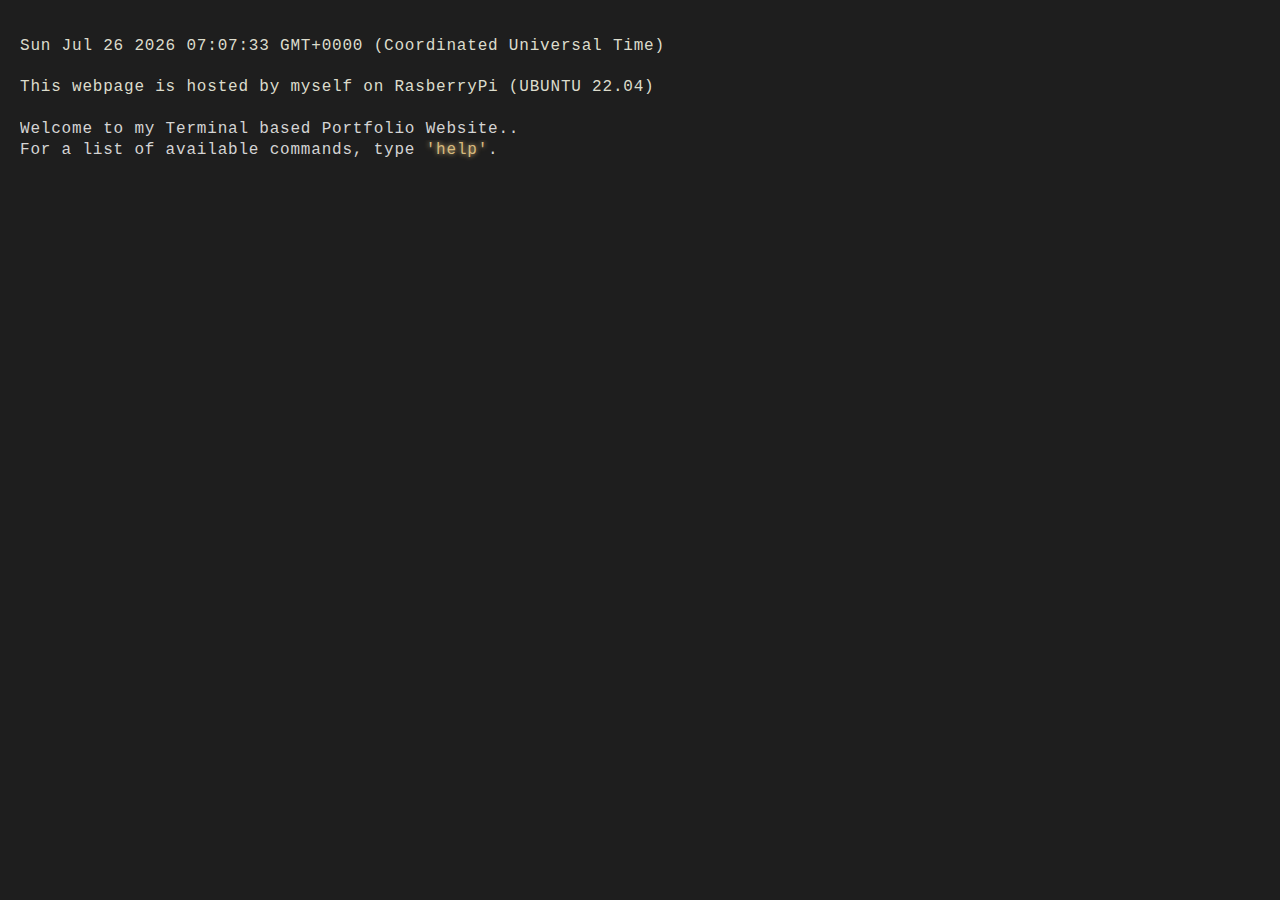
<file: index.html>
<!DOCTYPE html>
<html lang="en">
<head>
    <!-- Google tag (gtag.js) -->
<script async src="https://www.googletagmanager.com/gtag/js?id=G-8JMSGJE8YY"></script>
<script>
  window.dataLayer = window.dataLayer || [];
  function gtag(){dataLayer.push(arguments);}
  gtag('js', new Date());

  gtag('config', 'G-8JMSGJE8YY');
</script>
    <meta charset="UTF-8">
    <meta http-equiv="X-UA-Compatible" content="IE=edge">
    <meta name="viewport" content="width=device-width, initial-scale=1.0">
    <link rel="icon" href="images/terminal.png">
    <!-- Icon source : Freepik
        <a href="https://www.flaticon.com/free-icons/terminal" title="terminal icons">Terminal icons created by Flat Icons - Flaticon</a>
     -->
    <title>Mateusz Oleszko || Terminal</title>

    <link rel="stylesheet" href="style/style.css">
    <!-- Google Tag Manager -->
<script>(function(w,d,s,l,i){w[l]=w[l]||[];w[l].push({'gtm.start':
new Date().getTime(),event:'gtm.js'});var f=d.getElementsByTagName(s)[0],
j=d.createElement(s),dl=l!='dataLayer'?'&l='+l:'';j.async=true;j.src=
'https://www.googletagmanager.com/gtm.js?id='+i+dl;f.parentNode.insertBefore(j,f);
})(window,document,'script','dataLayer','GTM-MSV5MKJ5');</script>
<!-- End Google Tag Manager -->
</head>
<body>
<!-- Google Tag Manager (noscript) -->
<noscript><iframe src="https://www.googletagmanager.com/ns.html?id=GTM-MSV5MKJ5"
    height="0" width="0" style="display:none;visibility:hidden"></iframe></noscript>
    <!-- End Google Tag Manager (noscript) -->

        <!-- Terminal holds the entered text history -->
        <div id="terminal">
            <!-- separator = before -->
            <a id="before"></a>
        </div>
        
        <div id="command-window" onclick="getElementById('textbox').focus()">
            
            <textarea name="textbox" id="textbox"
            onkeypress="typeToLine(this, event)"
            onkeyup="typeToLine(this,event)"
            onkeydown="typeToLine(this,event); moveCursor(this.value.length, event)"
            autofocus
            ></textarea>
            
            <!-- Prompt Box that takes input -->
            <div id="liner">
                <span id="input"></span><b class="cursor" id="cursor">█</b>
            </div>
              
        </div>
        
        <script src="scripts/cursor.js"></script> 
        <script src="scripts/data.js"></script>
        <script src="scripts/main.js"></script>
</body>
</html>
</file>
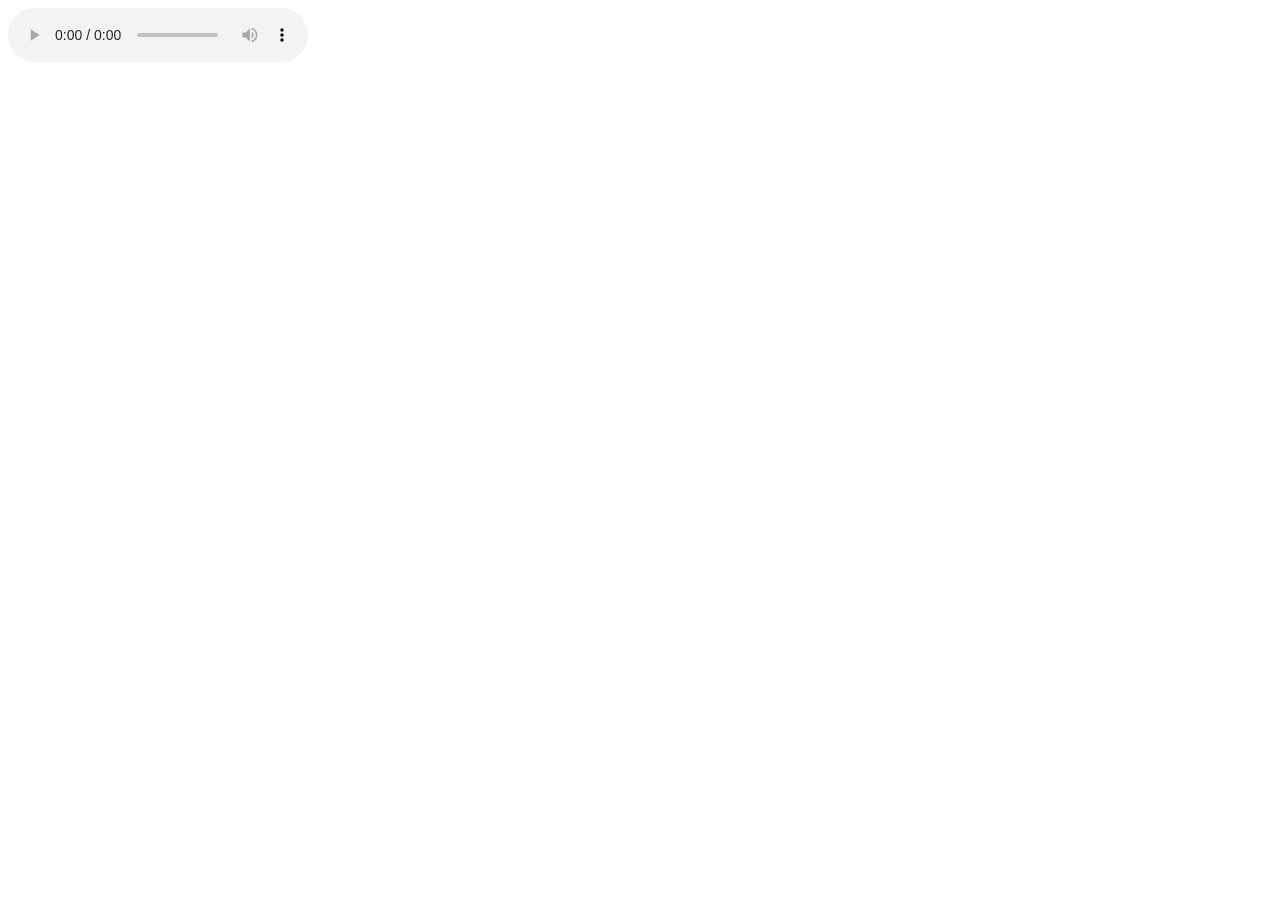
<file: bejbuszek.html>
<!DOCTYPE html>
<html lang="pl">
<head>

    <meta charset="UTF-8">
    <meta http-equiv="X-UA-Compatible" content="IE=edge">
    <meta name="viewport" content="width=device-width, initial-scale=1.0">
  
    <title>Bejbuszek</title>

    <link rel="stylesheet" href="style/bejbuszek.css">
    </head>
    <body>

        <ul class="slideshow">
            <li><span></span></li>
          <li><span>2</span></li>
            <li><span></span></li>
            <li><span></span></li>
            <li><span></span></li>
        </ul>

        <audio autoplay loop controls>
            <source src="https://mateuszoleszko.site/images/ed.mp3" type="audio/mpeg">
            Your browser does not support the audio element.
          </audio>
 
</body>
</html>
</file>
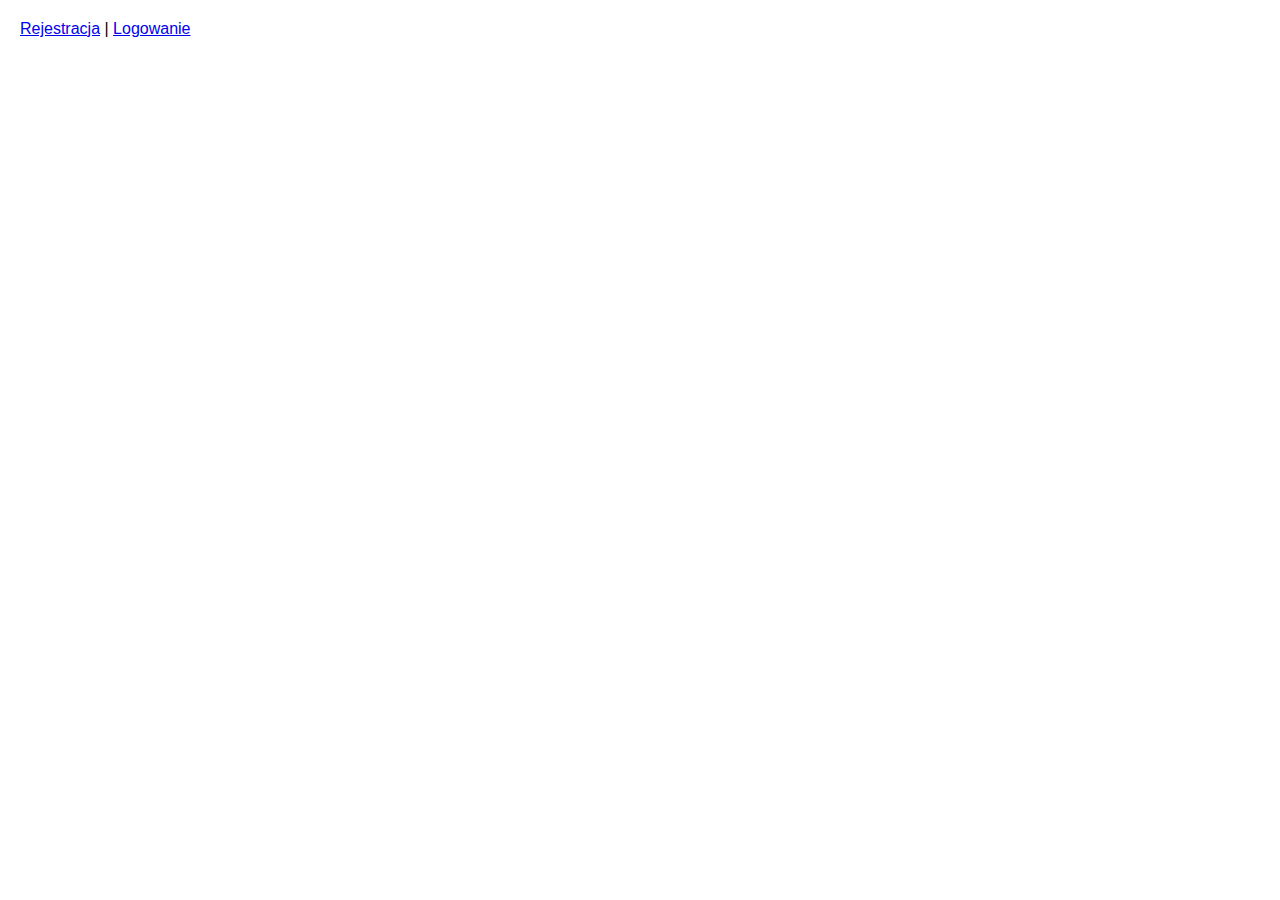
<file: login.html>
<!DOCTYPE html>
<html>
<head>
    <title>Rejestracja i logowanie</title>
    <link rel="stylesheet" href="style.css">
</head>
<body>
    <a href="register.php">Rejestracja</a> | <a href="login.php">Logowanie</a>
</body>
</html>
</file>
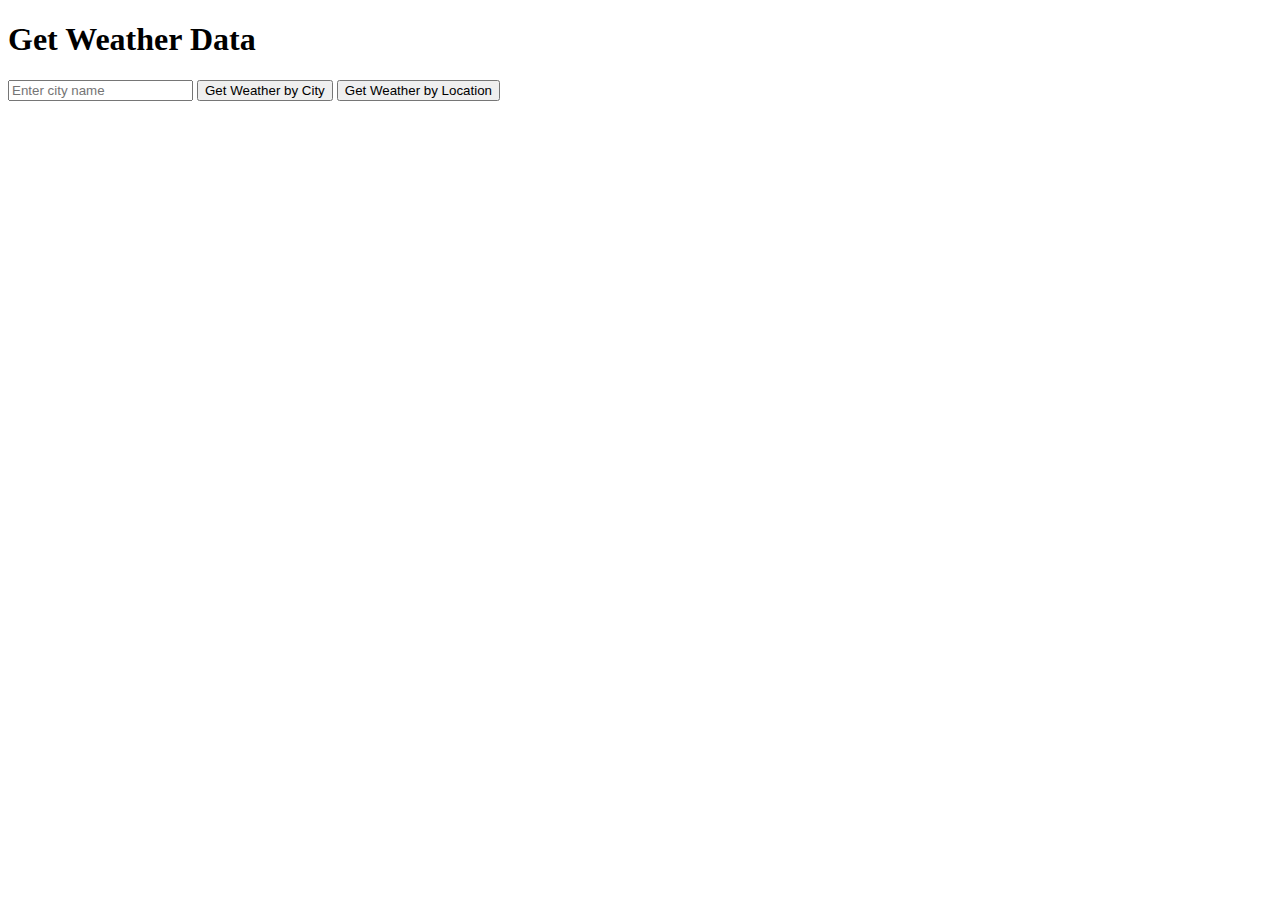
<file: weather.html>
<!DOCTYPE html>
<html lang="en">
<head>
    <meta charset="UTF-8">
    <meta name="viewport" content="width=device-width, initial-scale=1.0">
    <title>Weather Fetcher</title>
</head>
<body>
    <h1>Get Weather Data</h1>
    
    <!-- Input field for city name -->
    <input type="text" id="city-input" placeholder="Enter city name">

    <!-- Button to trigger the weather fetch by city -->
    <button onclick="fetchWeatherByCity()">Get Weather by City</button>

    <!-- Button to trigger the weather fetch by location -->
    <button onclick="fetchWeatherByLocation()">Get Weather by Location</button>

    <div id="result"></div>

    <script>
        // Function to fetch weather based on browser location
        async function fetchWeatherByLocation() {
            let latitude, longitude;

            if (navigator.geolocation) {
                navigator.geolocation.getCurrentPosition(async (position) => {
                    latitude = position.coords.latitude;
                    longitude = position.coords.longitude;

                    await getWeather(latitude, longitude);
                }, async (error) => {
                    console.warn('Geolocation denied. Error:', error);

                    // Fallback to city input if location access is denied
                    const cityName = document.getElementById('city-input').value;

                    if (!cityName) {
                        document.getElementById('result').innerText = 'Please enter a city name!';
                        return;
                    }

                    // Fetch weather using city input
                    await fetchWeatherByCity();
                });
            } else {
                document.getElementById('result').innerText = 'Geolocation is not supported by this browser.';
            }
        }

        // Function to fetch weather based on city input
        async function fetchWeatherByCity() {
            const cityName = document.getElementById('city-input').value;

            if (!cityName) {
                document.getElementById('result').innerText = 'Please enter a city name!';
                return;
            }

            try {
                // First API call: Get city data
                const cityResponse = await fetch(`https://geocoding-api.open-meteo.com/v1/search?name=${cityName}&count=1&language=en&format=json`);
                const cityData = await cityResponse.json();

                if (cityData && cityData.results && cityData.results.length > 0) {
                    const city = cityData.results[0];
                    const latitude = city.latitude;
                    const longitude = city.longitude;

                    await getWeather(latitude, longitude);
                } else {
                    document.getElementById('result').innerText = 'City not found!';
                }
            } catch (error) {
                console.error('Error fetching city data:', error);
                document.getElementById('result').innerText = 'Failed to fetch city data.';
            }
        }

        // Function to get weather based on latitude and longitude
        async function getWeather(latitude, longitude) {
            try {
                const weatherResponse = await fetch(`https://api.open-meteo.com/v1/forecast?latitude=${latitude}&longitude=${longitude}&current_weather=true&forecast_days=1&timezone=Europe%2FBerlin`);
                const weatherData = await weatherResponse.json();

                if (weatherData.current_weather) {
                    const currentTemp = weatherData.current_weather.temperature;
                    document.getElementById('result').innerText = `Location: (${latitude}, ${longitude})\nCurrent Temperature: ${currentTemp}°C`;
                } else {
                    document.getElementById('result').innerText = 'Weather data not available!';
                }
            } catch (error) {
                console.error('Error fetching weather data:', error);
                document.getElementById('result').innerText = 'Failed to fetch weather data.';
            }
        }
    </script>
</body>
</html>
</file>
<file: style/style.css>
/* 
    Change colors for:
        1. Background
        2. Normal Text 
        3. Keywords (commands)
        4. Hover
        5. Banner
*/

:root{
  --bg1 : #211D1B;
  --text1 : #519975;
  --command1 : #73ABAD;
  --cursor-color1: #73ABAD;
  --index1 : ;

  /* Vs */
  --bg2 : #1E1E1E;
  --bg-select2: #2B537A;
  --text2: #9DDCFE;
  /* --text2: #D4D4D4; */
  /* --command2: #D7BA7D; */
  --command2: #D4D4D4;
  --cursor-color2: #D7BA7D;
  --links : #B25FAE;
}

body {
    margin: 0;
    padding: 15px 20px;
    min-height: 99%;
    /* height: 100vh; */
    width: 100%;
    min-width: 250px;
    /* Text color */
    color: var(--text2);
    /* Background */
    background: var(--bg2);
    font-family: cursor, monospace;
    overflow-x: hidden;
    position: relative;
  }
  ::selection {
    /* color: #211830; */
    color: var(--bg-select2);
    /* background-color: #519975; */
    background-color: var(--text2);
  }
  ::-moz-selection {
    /* color: #211830; */
    color: var(--bg-select2);
    /* background-color: #519975; */
    background-color: var(--text2);
  }
  textarea {
    left: -1000px;
    position: absolute;
  }
  b {
    font-weight: bold;
    text-decoration: underline;
  }

  /* Cursor Start */
  .cursor {
    font-size: 12px;
    /* color: #73ABAD; */
    /* background-color: #73ABAD; */
    color: var(--cursor-color2);
    background-color: var(--cursor-color2);
    position: relative;
    opacity: 1;
    height: 1.5em;
    width: 10px;
    max-width: 10px;
    transform: translateY(4px);
    overflow: hidden;
    text-indent: -5px;
    display: inline-block;
    text-decoration: blink;
    animation: blinker 1s linear infinite;
  }
  @keyframes blinker {
    50% {
      opacity: 0;
    }
  }

  #command-window {
    cursor: text;
    height: 50px;
    /* color: #73ABAD; */
    color: var(--cursor-color2);
  }
  #liner {
    line-height: 1.3em;
    margin-top: -2px;
    animation: show 0.5s ease forwards;
    animation-delay: 1.2s;
    opacity: 0;
  }
  #liner::before {
    /* color: #519975; */
    color: var(--text2);
    content: "visitor:~$";
  }
  @keyframes show {
    from {
      opacity: 0;
    }
    to {
      opacity: 1;
    }
  }
  /* Cursor End */
  
  p {
    display: block;
    line-height: 1.3em;
    margin: 0;
    overflow: hidden;
    white-space: normal;
    margin: 0;
    letter-spacing: 0.05em;
    animation: typing 0.5s steps(30, end);
  }
  .no-animation {
    animation: typing 0 steps(30, end);
  }
  .margin {
    margin-left: 20px;
  }
  @keyframes typing {
    from {
      width: 0;
    }
    to {
      width: 100%;
    }
  }
  .index {
    color: #DCDCCC;
  }
  .color2 {
    /* Normal descriptive text apart from  */
    /* color: #B89076; */
    color: var(--command2);
  }

  /* Keywords */
  .command {
    /* Same as cursor just with shadows */
    /* color: #73ABAD; */
    color: var(--cursor-color2);
    /* text-shadow: 0 0 5px #73ABAD;  */
    text-shadow: 0 0 5px var(--cursor-color2); 
  }

  .white {
    color: #fff;
  }
  .inherit,
  a {
    /* Links */
    /* color: #9C8394; */
    color: var(--links);
  }
  a {
    text-decoration: inherit;
  }
  a:hover {
    /* Hover for links */
    /* Background same as cursor */
    background: #73ABAD;
    color: #211830;
  }
  a:focus {
    outline: 0;
  }
</file>
<file: style/bejbuszek.css>
.slideshow {
  list-style-type: none;
}

/** SLIDESHOW **/
.slideshow,
.slideshow:after { 
    top: -16px; /*Not sure why I needed this fix*/
		position: fixed;
    width: 100%;
    height: 100%;
    left: 0px;
    z-index: 0; 
}

.slideshow li span { 
		position: absolute;
    width: 100%;
    height: 100%;
    top: 0px;
    left: 0px;
    color: transparent;
    background-size: cover;
    background-position: 50% 50%;
    background-repeat: no-repeat;
    opacity: 0;
    z-index: 0;
    animation: imageAnimation 30s linear infinite 0s; 
}



.slideshow li:nth-child(1) span { 
    background-image: url("https://mateuszoleszko.site/images/majlo1.jpg"); 
}
.slideshow li:nth-child(2) span { 
    background-image: url("https://mateuszoleszko.site/images/bejbuszekimajlo.jpeg");
    animation-delay: 6s; 
}
.slideshow li:nth-child(3) span { 
    background-image: url("https://mateuszoleszko.site/images/bejbuszek1.jpg");
    animation-delay: 12s; 
}
.slideshow li:nth-child(4) span { 
    background-image: url("https://mateuszoleszko.site/images/bejbuszekimat.jpg");   
    animation-delay: 18s; 
}
.slideshow li:nth-child(5) span { 
    background-image: url("https://mateuszoleszko.site/images/bejbuszekimat1.jpg");
    animation-delay: 24s; 
}



@keyframes imageAnimation { 
    0% { opacity: 0; animation-timing-function: ease-in; }
    8% { opacity: 1; animation-timing-function: ease-out; }
    17% { opacity: 1 }
    25% { opacity: 0 }
    100% { opacity: 0 }
}


@keyframes titleAnimation { 
    0% { opacity: 0 }
    8% { opacity: 1 }
    17% { opacity: 1 }
    19% { opacity: 0 }
    100% { opacity: 0 }
}


.no-cssanimations .cb-slideshow li span {
	opacity: 1;
}
</file>
<file: style.css>
body {
    font-family: Arial, sans-serif;
    margin: 0;
    padding: 20px;
}

form {
    margin: 0 auto;
    width: 300px;
    display: flex;
    flex-direction: column;
}

label {
    margin: 5px 0;
}

input {
    padding: 5px;
    margin: 5px 0 15px 0;
}

button {
    padding: 10px;
}

p {
    text-align: center;
}

.error-messages, .success-message {
    color: red;
    text-align: center;
    margin-bottom: 15px;
}

.success-message {
    color: green;
}
</file>
